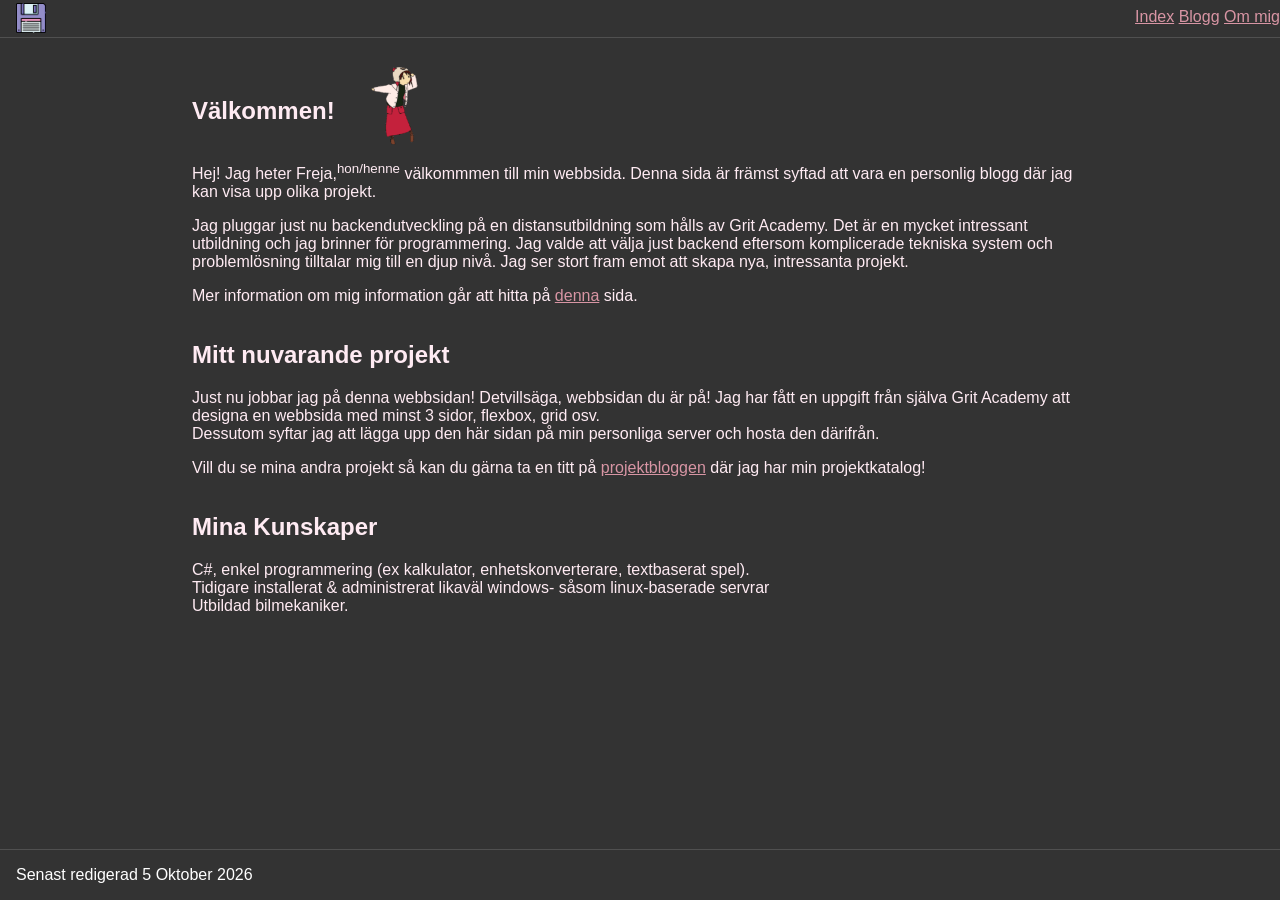
<file: Index.html>
<!DOCTYPE html>
<html lang="sv">
<head>
    <meta charset="UTF-8">
    <meta name="viewport" content="width=device-width, initial-scale=1.0">
    <link rel="stylesheet" href="styles/stylesheet.css">
    <title>Frejas Projektsida
    </title>
</head>
<body class="body">
    <header>
        <nav  aria-label="huvudmeny" class="navbar">
            <div class="navbar-title">
                <img src="assets/fwoppy.png" style="width: 30px; padding-left: 1rem;" alt="">
            </div>
            <div class="navbar-container">
                    <a href="/index.html">Index</a>
                    <a href="/blog.html">Blogg</a>
                    <a href="/about.html">Om mig</a>
            </div>
        </nav>
        </nav>
    </header>
    <main class="main">
        <section class="introduktion">
            <div class="main-header">
                <h1>Välkommen!</h1>
                <img src="/assets/lain-dance.gif" alt="" height="auto" width="120rem">
            </div>
            <article class="intro-article">
                <p>Hej! Jag heter Freja,<sup>hon/henne</sup> välkommmen till min webbsida. 
                    Denna sida är främst syftad att vara en personlig blogg där jag kan visa upp olika projekt. 
                </p>
                <p>Jag pluggar just nu backendutveckling på en distansutbildning som hålls av Grit Academy. 
                    Det är en mycket intressant utbildning och jag brinner för programmering.
                    Jag valde att välja just backend eftersom komplicerade tekniska system och problemlösning tilltalar mig till en djup nivå.
                    Jag ser stort fram emot att skapa nya, intressanta projekt.
                </p>
                <p> Mer information om mig information går att hitta på <a href="about.html">denna</a> sida.</p> 

                <h2 class="secondary-header">Mitt nuvarande projekt</h2>
                <p> Just nu jobbar jag på denna webbsidan! Detvillsäga, webbsidan du är på! Jag har fått en uppgift från själva Grit Academy
                    att designa en webbsida med minst 3 sidor, flexbox, grid osv. <br> Dessutom syftar jag att lägga upp den här sidan på min personliga server
                    och hosta den därifrån.
                </p>
                <p> Vill du se mina andra projekt så kan du gärna ta en titt på <a href="blog.html">projektbloggen</a> där jag har min projektkatalog!</p>

                <h2 class="secondary-header">Mina Kunskaper</h2>
                <p> C#, enkel programmering (ex kalkulator, enhetskonverterare, textbaserat spel). <br>
                    Tidigare installerat & administrerat likaväl windows- såsom linux-baserade servrar<br>
                    Utbildad bilmekaniker.
                </p>
            </article>
        </sections>
    </main>
    <footer class="footer">
        <div>
            <p>Senast redigerad 5 Oktober 2026</p>
        </div>
    </footer>
</body>
</html>
</file>
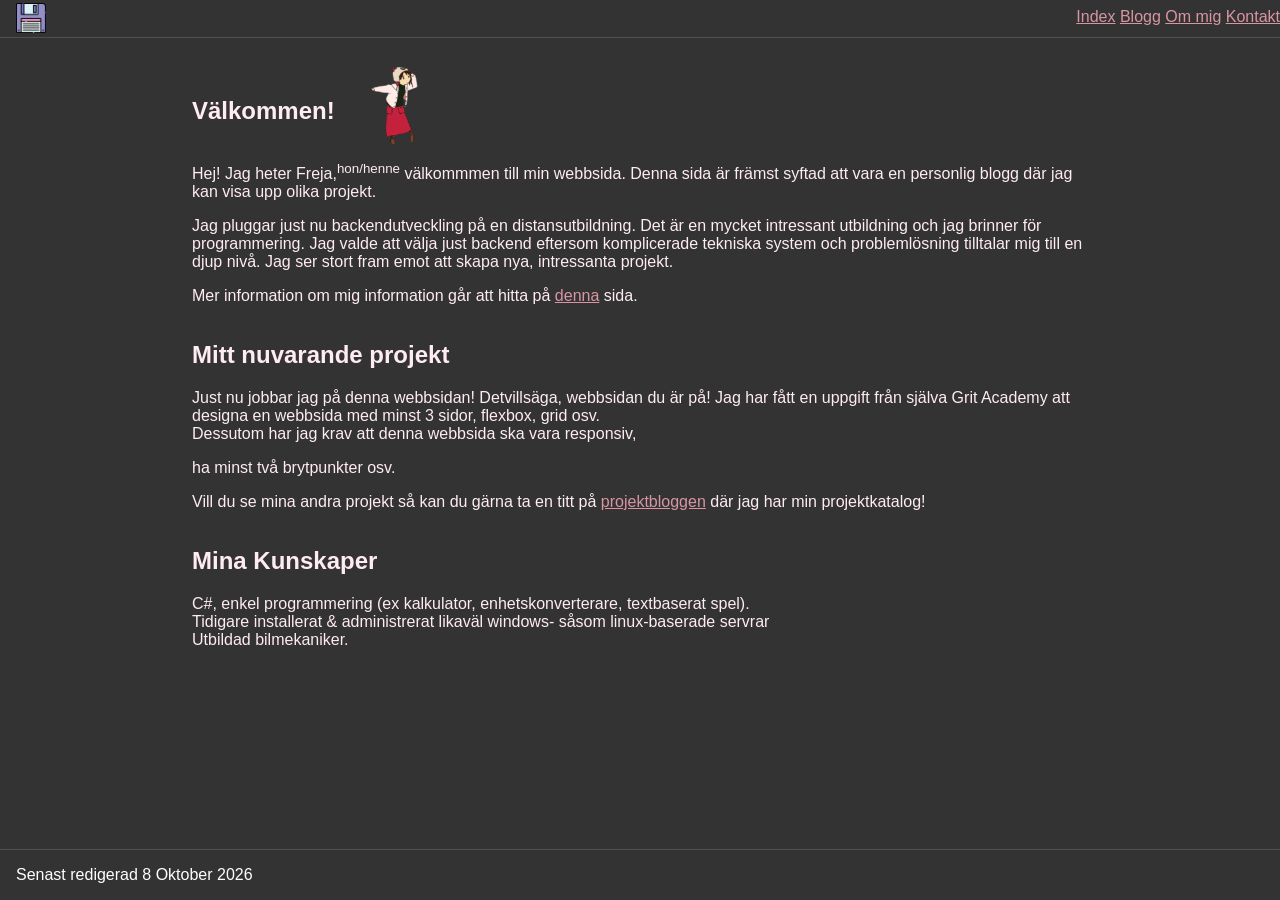
<file: index.html>
<!DOCTYPE html>
<html lang="sv">
<head>
    <meta charset="UTF-8">
    <meta name="viewport" content="width=device-width, initial-scale=1.0">
    <link rel="stylesheet" href="styles/stylesheet.css">
    <title>Frejas Projektsida
    </title>
</head>
<body class="body">
    <header>
        <nav  aria-label="huvudmeny" class="navbar">
            <div class="navbar-title">
                <img src="assets/fwoppy.png" style="width: 30px; padding-left: 1rem;" alt="">
            </div>
            <div class="navbar-container">
                    <a href="index.html">Index</a>
                    <a href="blog.html">Blogg</a>
                    <a href="about.html">Om mig</a>
                    <a href="contact.html">Kontakt</a>
            </div>
        </nav>
    </header>
    <main class="main">
        <section class="introduktion">
            <div class="main-header">
                <h1>Välkommen!</h1>
                <img src="assets/lain-dance.gif" alt="" width="120">
            </div>
            <article class="intro-article">
                <div class="paragraph-section">
                    <p>Hej! Jag heter Freja,<sup>hon/henne</sup> välkommmen till min webbsida. 
                    Denna sida är främst syftad att vara en personlig blogg där jag kan visa upp olika projekt. 
                    </p>
                    <p>Jag pluggar just nu backendutveckling på en distansutbildning. 
                        Det är en mycket intressant utbildning och jag brinner för programmering.
                        Jag valde att välja just backend eftersom komplicerade tekniska system och problemlösning tilltalar mig till en djup nivå.
                        Jag ser stort fram emot att skapa nya, intressanta projekt.
                    </p>
                    <p> Mer information om mig information går att hitta på <a href="about.html">denna</a> sida.</p> 
                </div>
                <div class="paragraph-section">
                    <h2 class="secondary-header">Mitt nuvarande projekt</h2>
                    <p> Just nu jobbar jag på denna webbsidan! Detvillsäga, webbsidan du är på! Jag har fått en uppgift från själva Grit Academy
                        att designa en webbsida med minst 3 sidor, flexbox, grid osv. <br> Dessutom har jag krav att denna webbsida ska vara responsiv,
                    </p>ha minst två brytpunkter osv.
                    <p> Vill du se mina andra projekt så kan du gärna ta en titt på <a href="blog.html">projektbloggen</a> där jag har min projektkatalog!</p>
                </div>
                <div class="paragraph-section">
                    <h2 class="secondary-header">Mina Kunskaper</h2>
                    <p> C#, enkel programmering (ex kalkulator, enhetskonverterare, textbaserat spel). <br>
                        Tidigare installerat & administrerat likaväl windows- såsom linux-baserade servrar<br>
                        Utbildad bilmekaniker.
                    </p>
                </div>
            </article>
        </section>
    </main>
    <footer class="footer">
        <div class="footer-content">
            <p>Senast redigerad 8 Oktober 2026</p>
        </div>
    </footer>
</body>
</html>
</file>
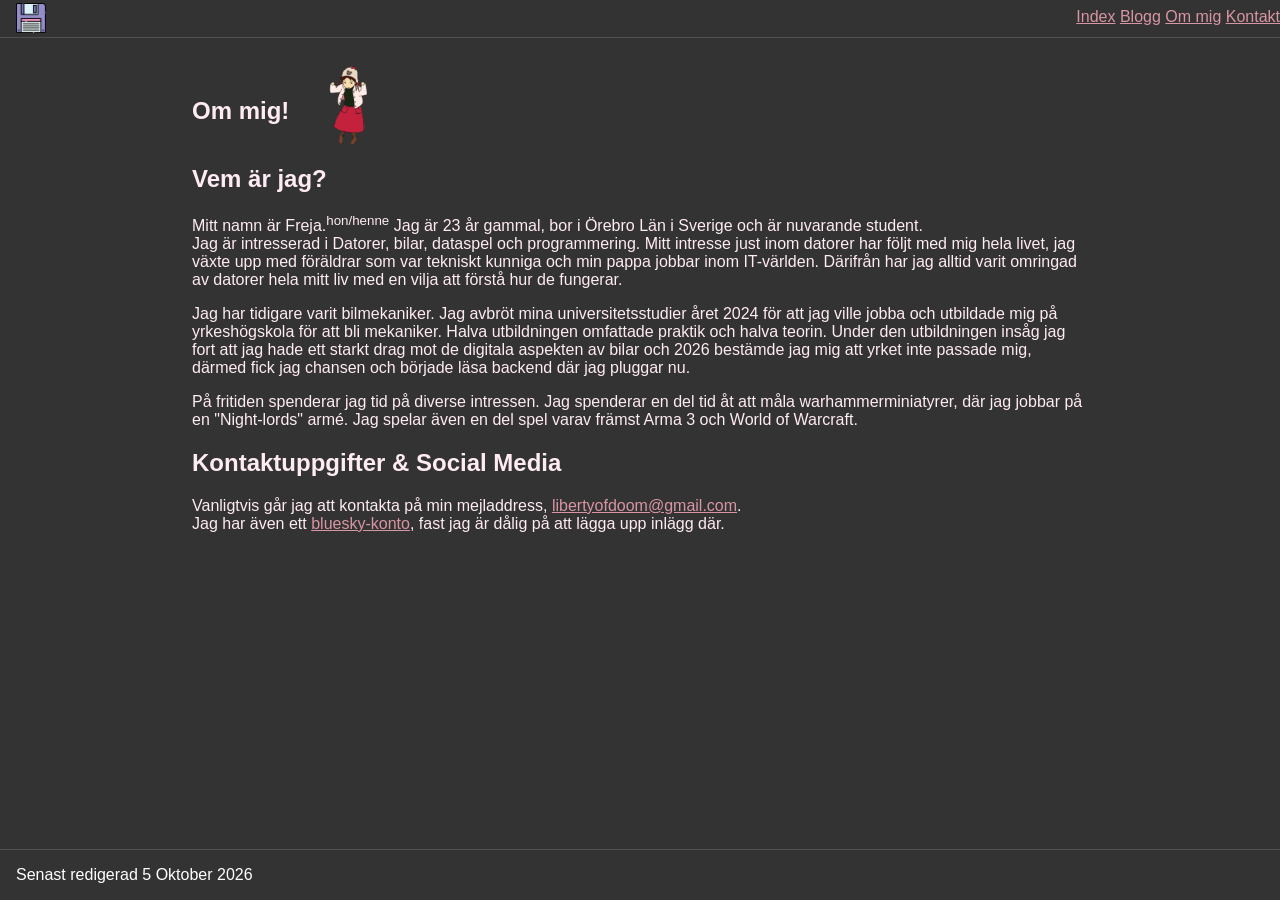
<file: about.html>
<!DOCTYPE html>
<html lang="sv">
<head>
    <meta charset="UTF-8">
    <meta name="viewport" content="width=device-width, initial-scale=1.0">
    <link rel="stylesheet" href="styles/stylesheet.css">
    <title>Om mig
    </title>
</head>
<body class="body">
    <header>
        <nav  aria-label="huvudmeny" class="navbar">
            <div class="navbar-title">
                <img src="assets/fwoppy.png" style="width: 30px; padding-left: 1rem;" alt="">
            </div>
            <div class="navbar-container">
                    <a href="index.html">Index</a>
                    <a href="blog.html">Blogg</a>
                    <a href="about.html">Om mig</a>
                    <a href="contact.html">Kontakt</a>
            </div>
        </nav>
    </header>
    <main class="main">
        <section class="introduktion">
            <div class="main-header">
                <h1>Om mig!</h1>
                <img src="assets/lain-dance.gif" alt="" width="120">
            </div>
            <article class="intro-article">
            <h2>Vem är jag?</h2>
            <p>Mitt namn är Freja.<sup>hon/henne</sup> Jag är 23 år gammal, bor i Örebro Län  i Sverige och är nuvarande student.<br>
                Jag är intresserad i Datorer, bilar, dataspel och programmering.  Mitt intresse just inom datorer har följt med mig hela livet,
                jag växte upp med föräldrar som var tekniskt kunniga och min pappa jobbar inom IT-världen. Därifrån har jag alltid varit
                omringad av datorer hela mitt liv med en vilja att förstå hur de fungerar. 
            </p>
            <p>Jag har tidigare varit bilmekaniker. Jag avbröt mina universitetsstudier året 2024 för att jag ville jobba och utbildade mig
                på yrkeshögskola för att bli mekaniker. Halva utbildningen omfattade praktik och halva teorin.
                Under den utbildningen insåg jag fort att jag hade ett starkt drag mot de digitala aspekten av bilar och 2026 bestämde jag mig
                att yrket inte passade mig, därmed fick jag chansen och började läsa backend där jag pluggar nu.
            </p>
            <p>På fritiden spenderar jag tid på diverse intressen. Jag spenderar en del tid åt att måla warhammerminiatyrer, där jag jobbar på en
                "Night-lords" armé. Jag spelar även en del spel varav främst Arma 3 och World of Warcraft.
            </p>
            <h2>Kontaktuppgifter & Social Media</h2>
            <p>Vanligtvis går jag att kontakta på min mejladdress, <a href="mailto:libertyofdoom@gmail.com">libertyofdoom@gmail.com</a>.<br>
                Jag har även ett <a href="https://bsky.app/profile/freyanyaaa.bsky.social">bluesky-konto</a>, fast jag är dålig på att lägga upp inlägg där.
            </p>
            </article>
        </section>
    </main>
    <footer class="footer">
        <div>
            <p>Senast redigerad 5 Oktober 2026</p>
        </div>
    </footer>
</body>
</html>
</file>
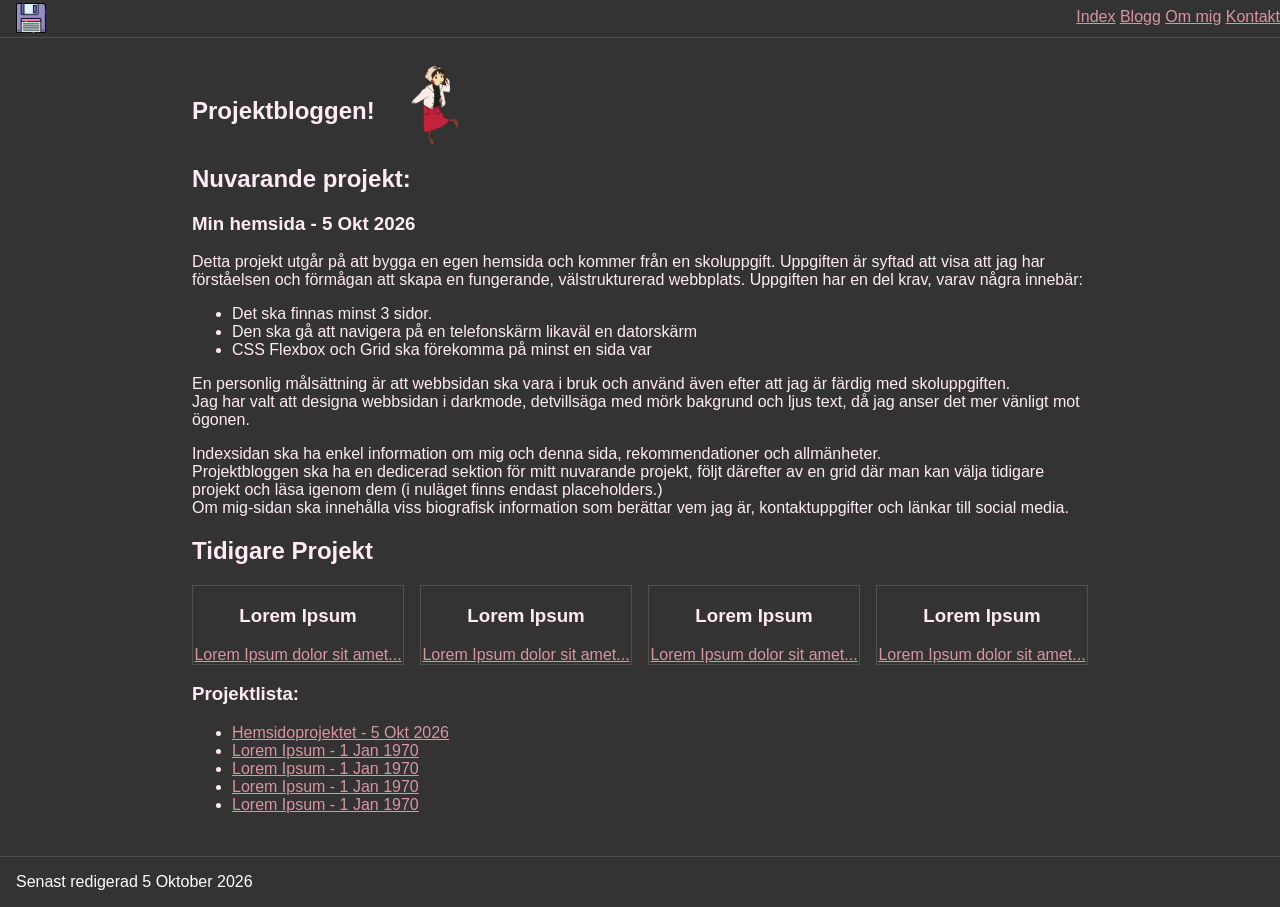
<file: blog.html>
<!DOCTYPE html>
<html lang="sv">
<head>
    <meta charset="UTF-8">
    <meta name="viewport" content="width=device-width, initial-scale=1.0">
    <link rel="stylesheet" href="styles/stylesheet.css">
    <link rel="stylesheet" href="styles/projectgrid.css">
    <title>Projektbloggen
    </title>
</head>
<body class="body">
   <header>
        <nav  aria-label="huvudmeny" class="navbar">
            <div class="navbar-title">
                <img src="assets/fwoppy.png" style="width: 30px; padding-left: 1rem;" alt="">
            </div>
            <div class="navbar-container">
                    <a href="index.html">Index</a>
                    <a href="blog.html">Blogg</a>
                    <a href="about.html">Om mig</a>
                    <a href="contact.html">Kontakt</a>
            </div>
        </nav>
    </header>
    <main class="main">
        <section class="introduktion">
            <div class="main-header">
                <h1>Projektbloggen!</h1>
                <img src="assets/lain-dance.gif" alt="" width="120">
            </div>
            <article class="intro-article">
                <h2>Nuvarande projekt:</h2>
                <h3>Min hemsida - 5 Okt 2026</h3>
                <p>
                    Detta projekt utgår på att bygga en egen hemsida och kommer från en skoluppgift. Uppgiften är syftad att visa att jag har förståelsen och förmågan
                    att skapa en fungerande, välstrukturerad webbplats. Uppgiften har en del krav, varav några innebär:
                </p>
                <ul>
                    <li>Det ska finnas minst 3 sidor.</li>
                    <li>Den ska gå att navigera på en telefonskärm likaväl en datorskärm</li>
                    <li>CSS Flexbox och Grid ska förekomma på minst en sida var</li>
                </ul>
                <p>En personlig målsättning är att webbsidan ska vara i bruk och använd även efter att jag är färdig med skoluppgiften. <br>
                    Jag har valt att designa webbsidan i darkmode, detvillsäga med mörk bakgrund och ljus text, då jag anser det mer vänligt
                    mot ögonen. 
                </p>
                <p>
                    Indexsidan ska ha enkel information om mig och denna sida, rekommendationer och allmänheter. <br>
                    Projektbloggen ska 
                    ha en dedicerad sektion för mitt nuvarande projekt, följt därefter av en grid där man kan välja tidigare projekt och läsa igenom dem 
                    (i nuläget finns endast placeholders.)<br>
                    Om mig-sidan ska innehålla viss biografisk information som berättar vem jag är, kontaktuppgifter och länkar till social media.
                </p>
            </article>
            <article>
                <h2>Tidigare Projekt</h2>
                 <section class="box-container">
                    <div class="box box-1">
                        <h3>
                            Lorem Ipsum
                        </h3>
                        <a href="loremipsum.html">
                            Lorem Ipsum dolor sit amet...
                        </a>
                    </div>
                    <div class="box box-2">
                        <h3>
                            Lorem Ipsum
                        </h3>
                        <a href="loremipsum.html">
                            Lorem Ipsum dolor sit amet...
                        </a>
                    </div>
                    <div class="box box-3">
                        <h3>
                            Lorem Ipsum
                        </h3>
                        <a href="loremipsum.html">
                            Lorem Ipsum dolor sit amet...
                        </a>
                    </div>
                    <div class="box box-4">
                        <h3>
                            Lorem Ipsum
                        </h3>
                        <a href="loremipsum.html">
                            Lorem Ipsum dolor sit amet...
                        </a>
                    </div>
                </section>
                <h3>Projektlista:</h3>
                <ul>
                <li><a href="hemsida_projekt.html">Hemsidoprojektet - 5 Okt 2026</a><br></li>
                <li><a href="loremipsum.html">Lorem Ipsum - 1 Jan 1970</a><br></li>
                <li><a href="loremipsum.html">Lorem Ipsum - 1 Jan 1970</a><br></li>
                <li><a href="loremipsum.html">Lorem Ipsum - 1 Jan 1970</a><br></li>
                <li><a href="loremipsum.html">Lorem Ipsum - 1 Jan 1970</a><br></li>
                </ul>
            </article>
        </section>
    </main>
    <footer class="footer">
        <div>
            <p>Senast redigerad 5 Oktober 2026</p>
        </div>
    </footer>
</body>
</html>
</file>
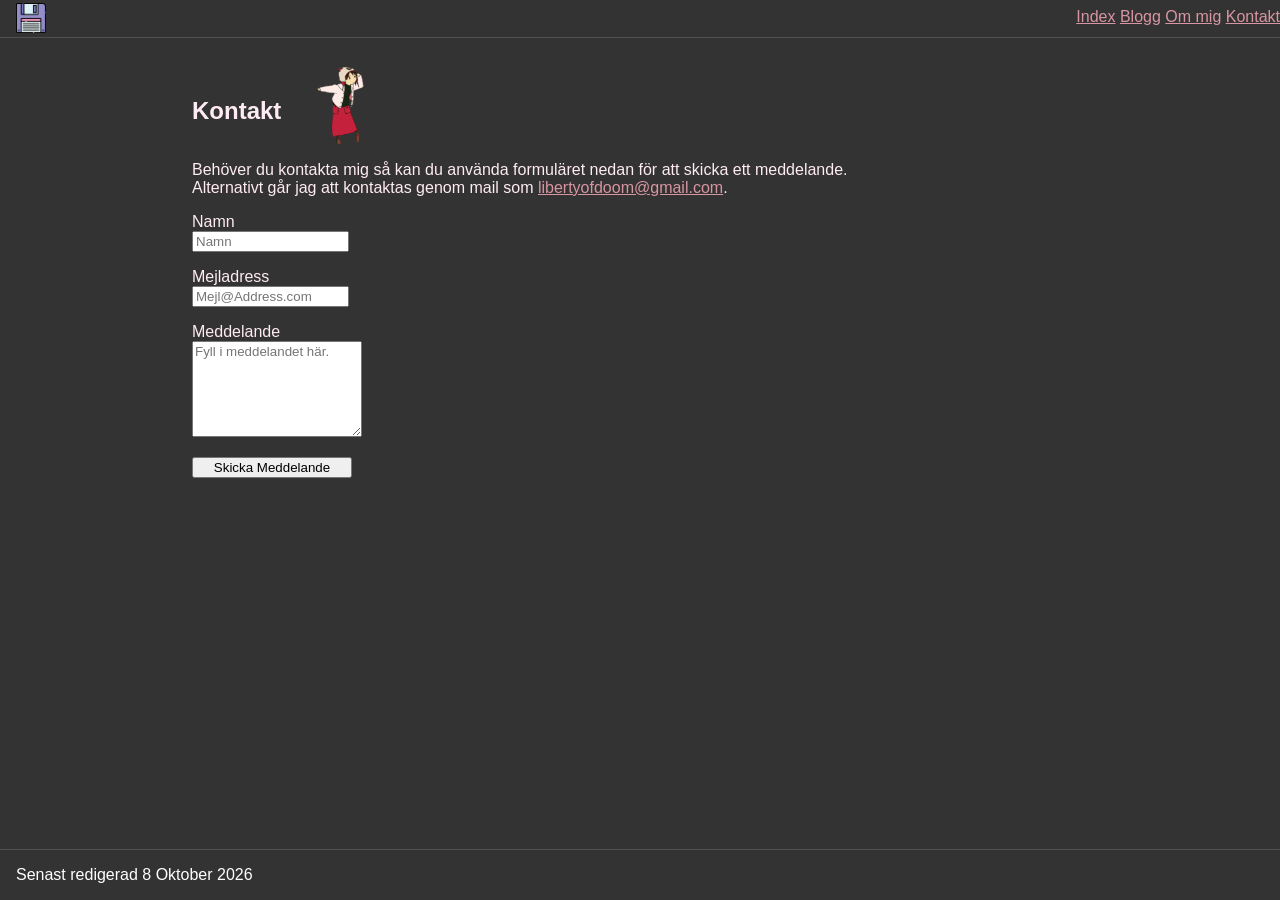
<file: contact.html>
<!DOCTYPE html>
<html lang="sv">
<head>
    <meta charset="UTF-8">
    <meta name="viewport" content="width=device-width, initial-scale=1.0">
    <link rel="stylesheet" href="styles/stylesheet.css">
    <title>Kontakt
    </title>
</head>
<body class="body">
    <header>
        <nav  aria-label="huvudmeny" class="navbar">
            <div class="navbar-title">
                <img src="assets/fwoppy.png" style="width: 30px; padding-left: 1rem;" alt="">
            </div>
            <div class="navbar-container">
                    <a href="index.html">Index</a>
                    <a href="blog.html">Blogg</a>
                    <a href="about.html">Om mig</a>
                    <a href="contact.html">Kontakt</a>
            </div>
        </nav>
    </header>
    <main class="main">
        <section class="introduktion">
            <div class="main-header">
                <h1>Kontakt</h1>
                <img src="assets/lain-dance.gif" alt="" width="120">
            </div>
            <article class="intro-article">
                <div class="paragraph-section">
                    <p>Behöver du kontakta mig så kan du använda formuläret nedan för att skicka ett meddelande. <br>
                        Alternativt går jag att kontaktas genom mail som <a href="mailto:libertyofdoom@gmail.com">libertyofdoom@gmail.com</a>.
                    </p>
                    <form class="contact">
                        <div class="contact-content">
                            <label for="name">Namn</label><br>
                            <input type="text" id="name" name="name" placeholder="Namn" required>
                        </div>
                        <div class="contact-content">
                            <label for="email">Mejladress</label><br>
                            <input type="email" id="email" name="email" placeholder="Mejl@Address.com" required>
                        </div>
                        <div class="contact-content">
                            <label for="message">Meddelande</label><br>
                            <textarea id="message" name="message" rows="6" placeholder="Fyll i meddelandet här." required></textarea>
                        </div>
                        <button class="contact-button" type="submit" >Skicka Meddelande</button>
                    </form>
                </div>
            </article>
        </section>
    </main>
    <footer class="footer">
        <div class="footer-content">
            <p>Senast redigerad 8 Oktober 2026</p>
        </div>
    </footer>
</body>
</html>
</file>
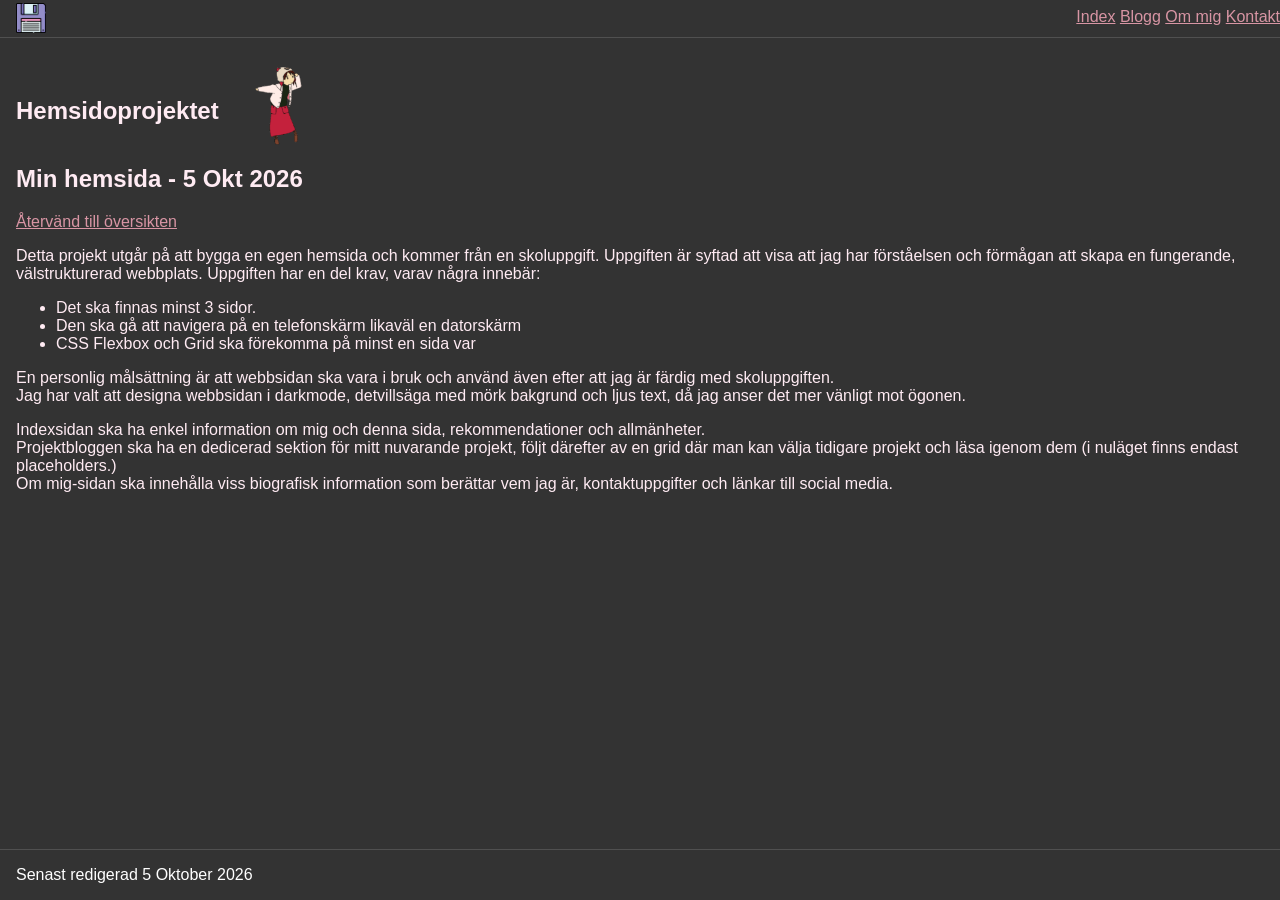
<file: hemsida_projekt.html>
<!DOCTYPE html>
<html lang="sv">
<head>
    <meta charset="UTF-8">
    <meta name="viewport" content="width=device-width, initial-scale=1.0">
    <link rel="stylesheet" href="styles/stylesheet.css">
    <link rel="stylesheet" href="styles/projectgrid.css">
    <title>Hemsidoprojektet
    </title>
</head>
<body class="body">
   <header>
        <nav  aria-label="huvudmeny" class="navbar">
            <div class="navbar-title">
                <img src="assets/fwoppy.png" style="width: 30px; padding-left: 1rem;" alt="">
            </div>
            <div class="navbar-container">
                    <a href="index.html">Index</a>
                    <a href="blog.html">Blogg</a>
                    <a href="about.html">Om mig</a>
                    <a href="contact.html">Kontakt</a>
            </div>
        </nav>
    </header>
    <main class="main" style="padding-left: 1rem;">
        <section class="introduktion">
            <div class="main-header">
                <h1>Hemsidoprojektet</h1>
                <img src="assets/lain-dance.gif" alt="" width="120">
            </div>
            <h2>Min hemsida - 5 Okt 2026</h2>
            <a href="blog.html">Återvänd till översikten</a>
            <p>
                Detta projekt utgår på att bygga en egen hemsida och kommer från en skoluppgift. Uppgiften är syftad att visa att jag har förståelsen och förmågan
                att skapa en fungerande, välstrukturerad webbplats. Uppgiften har en del krav, varav några innebär:
            </p>
            <ul>
                <li>Det ska finnas minst 3 sidor.</li>
                <li>Den ska gå att navigera på en telefonskärm likaväl en datorskärm</li>
                <li>CSS Flexbox och Grid ska förekomma på minst en sida var</li>
            </ul>
            <p>En personlig målsättning är att webbsidan ska vara i bruk och använd även efter att jag är färdig med skoluppgiften. <br>
                Jag har valt att designa webbsidan i darkmode, detvillsäga med mörk bakgrund och ljus text, då jag anser det mer vänligt
                mot ögonen. 
            </p>
            <p>
                Indexsidan ska ha enkel information om mig och denna sida, rekommendationer och allmänheter. <br>
                 Projektbloggen ska 
                ha en dedicerad sektion för mitt nuvarande projekt, följt därefter av en grid där man kan välja tidigare projekt och läsa igenom dem 
                (i nuläget finns endast placeholders.)<br>
                Om mig-sidan ska innehålla viss biografisk information som berättar vem jag är, kontaktuppgifter och länkar till social media.
            </p>
        </section>
    </main>
    <footer class="footer">
        <div>
            <p>Senast redigerad 5 Oktober 2026</p>
        </div>
    </footer>
</body>
</html>
</file>
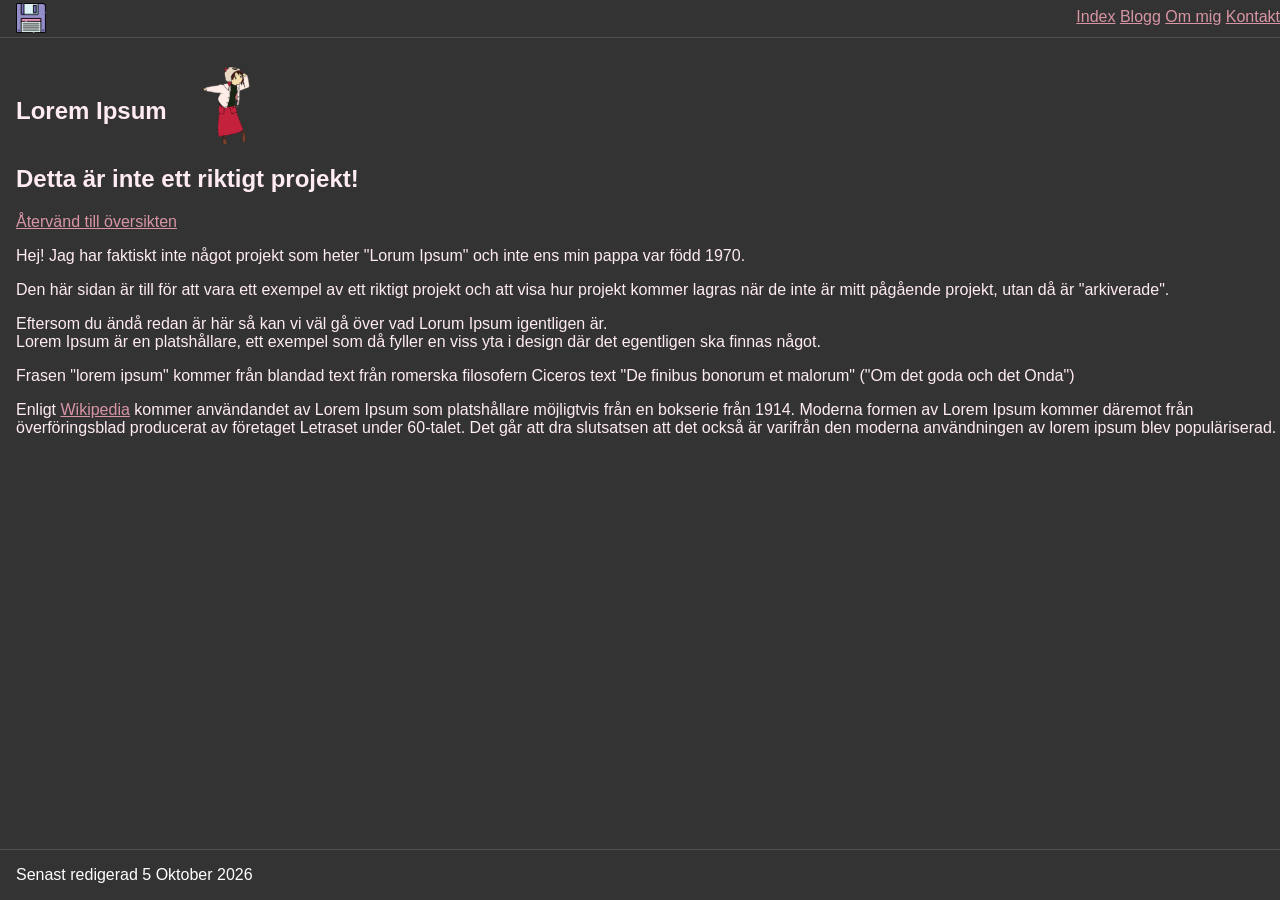
<file: loremipsum.html>
<!DOCTYPE html>
<html lang="sv">
<head>
    <meta charset="UTF-8">
    <meta name="viewport" content="width=device-width, initial-scale=1.0">
    <link rel="stylesheet" href="styles/stylesheet.css">
    <link rel="stylesheet" href="styles/projectgrid.css">
    <title>Lorem Ipsum
    </title>
</head>
<body class="body">
   <header>
        <nav  aria-label="huvudmeny" class="navbar">
            <div class="navbar-title">
                <img src="assets/fwoppy.png" style="width: 30px; padding-left: 1rem;" alt="">
            </div>
            <div class="navbar-container">
                    <a href="index.html">Index</a>
                    <a href="blog.html">Blogg</a>
                    <a href="about.html">Om mig</a>
                    <a href="contact.html">Kontakt</a>
            </div>
        </nav>
    </header>
    <main class="main" style="padding-left: 1rem;">
        <section class="introduktion">
            <div class="main-header">
                <h1>Lorem Ipsum</h1>
                <img src="assets/lain-dance.gif" alt="" width="120">
            </div>
            <h2>Detta är inte ett riktigt projekt!</h2>
            <a href="blog.html">Återvänd till översikten</a>
            <p>Hej! Jag har faktiskt inte något projekt som heter "Lorum Ipsum" och inte ens min pappa var född 1970.</p>
            <p>Den här sidan är till för att vara ett exempel av ett riktigt projekt och att visa hur projekt kommer lagras när de inte är
            mitt pågående projekt, utan då är "arkiverade".
            </p>
            <p>Eftersom du ändå redan är här så kan vi väl gå över vad Lorum Ipsum igentligen är.<br>
            Lorem Ipsum är en platshållare, ett exempel som då fyller en viss yta i design där det egentligen ska finnas något.
            </p>
            <p>Frasen "lorem ipsum" kommer från blandad text från romerska filosofern
            Ciceros text "De finibus bonorum et malorum" ("Om det goda och det Onda")     
            </p>
            <p> Enligt <a href="https://en.wikipedia.org/wiki/Lorem_ipsum">Wikipedia</a> kommer användandet av Lorem Ipsum som platshållare möjligtvis från 
            en bokserie från 1914. Moderna formen av Lorem Ipsum kommer däremot från överföringsblad producerat av företaget Letraset under 60-talet. 
            Det går att dra slutsatsen att det också är varifrån den moderna användningen av lorem ipsum blev populäriserad. 
            </p>
        </section>
    </main>
    <footer class="footer">
        <div>
            <p>Senast redigerad 5 Oktober 2026</p>
        </div>
    </footer>
</body>
</html>
</file>
<file: styles/stylesheet.css>
:root {
    --charcoal: rgb(51, 51, 51);
    --color-border: rgb(80, 80, 80);
    --burntcoal: rgb(40, 40, 40);
    --highlighted-text: #d895a4;
}

*{
    font-family: Helvetica, Arial;
}

a {
    color: var(--highlighted-text);
}

header {
    position: sticky;
    top: 0px;
    padding-top: 3px;
    background-color: var(--charcoal);
    border-bottom: 1px solid var(--color-border);
}

body {
    height: 100%;
    min-height: 100vh;
    margin: 0;
    background-color: var(--charcoal);
    display: flex;
    flex-direction: column;
}

.navbar{
    display: flex;
    justify-content: space-between;
}

.navbar-container{
    padding-top: 0.3rem;
}

.navbar-logo-img {
    resize: 5;
}

main {
    position: static;
    display: flex;
    flex: 1;
    flex-wrap: wrap;
    justify-content: center;
    color:rgb(255, 235, 243);
    
}

.main-header {
    display: flex; 
    flex-wrap: wrap;
    justify-content: flex-start; 
    align-items: flex-end;
}

.secondary-header {
    padding-top: 1rem;
}

.timeline-dates {
    color:grey;
    font-size: .8rem;
}

.bio-article {
    display: flex;
    
}

.intro-article {
 word-wrap: break-word;
 width: 70vw;
}

footer {
    padding-left: 1rem;
    margin-top: 2vw;
    color:white;
    border-top: 1px solid var(--color-border);
    position: static; 
}

.contact {
    display: flex;
    flex-direction: column;
}

.contact-content {
    padding-bottom: 1rem;
}

.contact-button {
    width: 10rem;
}
</file>
<file: styles/projectgrid.css>
:root {
    --charcoal: rgb(51, 51, 51);
    --color-border: rgb(80, 80, 80);
    --burntcoal: rgb(40, 40, 40);
    --highlighted-text: #d895a4;
}

.box-container {
    display: grid;
    grid-template-columns: repeat(1, 1fr);
    justify-content: center;
    gap: 1rem;
}

.box {
    border: 1px solid var(--color-border);
    display: flex;
    justify-content: center;
    align-items: center;
}

.box-1 {
    order: 1;
    display: flex;
    flex-direction: column;
}

.box-2 {
    order: 2;
    display: flex;
    flex-direction: column;
}

.box-3 {
    order: 3;
    display: flex;
    flex-direction: column;
}

.box-4 {
    order: 4;
    display: flex;
    flex-direction: column;
}

/* breakpoint i projektlistan */

@media screen and (min-width: 640px) {
  .box-container {
    grid-template-columns: repeat(2, 1fr);
  }
}

@media screen and (min-width: 1024px) {
  .box-container {
    grid-template-columns: repeat(4, 1fr);
  }
}
</file>
